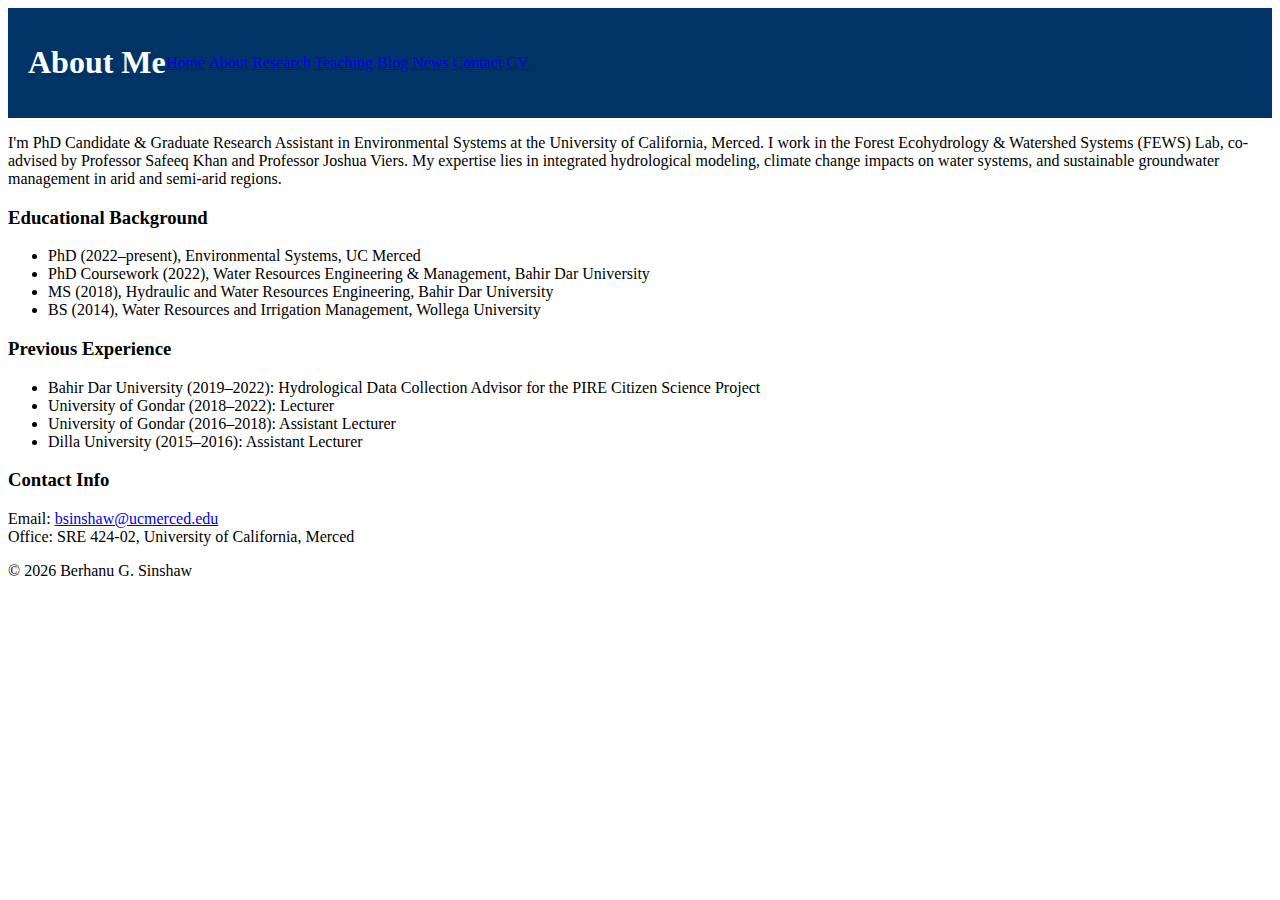
<file: about.html>
<!DOCTYPE html>
<html lang="en">
<head>
  <meta charset="UTF-8" />
  <meta name="viewport" content="width=device-width, initial-scale=1.0"/>
  <title>About – Berhanu Geremew Sinshaw</title>
  <link rel="stylesheet" href="style.css" />
</head>
<body>
  <header>
    <h1>About Me</h1>
    <nav>
      <a href="index.html">Home</a>
      <a href="about.html">About</a>
      <a href="research.html">Research</a>
      <a href="teaching.html">Teaching</a>
      <a href="blog.html">Blog</a>
      <a href="news.html">News</a>
      <a href="contact.html">Contact</a>
      <a href="CV/CV_Berhanu_Sinshaw.pdf" target="_blank">CV</a>
    </nav>
  </header>
  <main>
    <p>I'm PhD Candidate & Graduate Research Assistant in Environmental Systems at the University of California, Merced. I work in the Forest Ecohydrology & Watershed Systems (FEWS) Lab, co-advised by Professor Safeeq Khan and Professor Joshua Viers. My expertise lies in integrated hydrological modeling, climate change impacts on water systems, and sustainable groundwater management in arid and semi-arid regions.</p>

    <h3>Educational Background</h3>
    <ul>
      <li>PhD (2022–present), Environmental Systems, UC Merced</li>
      <li>PhD Coursework (2022), Water Resources Engineering & Management, Bahir Dar University</li>
      <li>MS (2018), Hydraulic and Water Resources Engineering, Bahir Dar University</li>
      <li>BS (2014), Water Resources and Irrigation Management, Wollega University</li>
    </ul>

    <h3>Previous Experience</h3>
    <ul>
      <li>Bahir Dar University (2019–2022): Hydrological Data Collection Advisor for the PIRE Citizen Science Project</li>
      <li>University of Gondar (2018–2022): Lecturer</li>
      <li>University of Gondar (2016–2018): Assistant Lecturer </li>
      <li>Dilla University (2015–2016): Assistant Lecturer</li>
    </ul>

    <h3>Contact Info</h3>
    <p>Email: <a href="mailto:bsinshaw@ucmerced.edu">bsinshaw@ucmerced.edu</a><br>
       Office: SRE 424-02, University of California, Merced</p>
  </main>
  <footer>
    <p>© 2026 Berhanu G. Sinshaw</p>
  </footer>
</body>
</html>
</file>
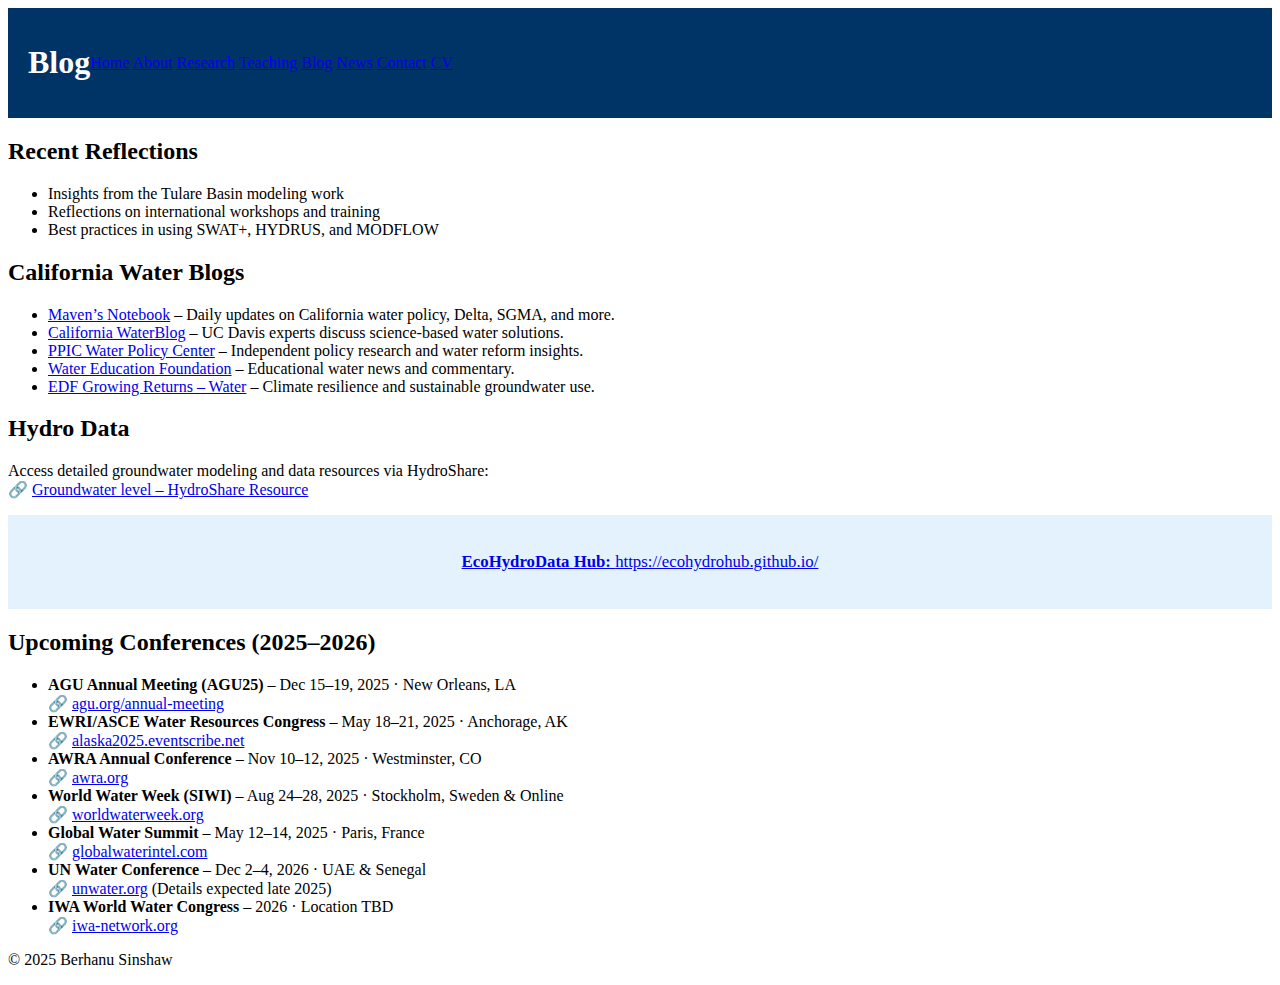
<file: blog.html>
<!DOCTYPE html>
<html lang="en">
<head>
  <meta charset="UTF-8" />
  <meta name="viewport" content="width=device-width, initial-scale=1.0"/>
  <title>Blog – Berhanu Sinshaw</title>
  <link rel="stylesheet" href="style.css" />
</head>
<body>
  <header>
    <h1>Blog</h1>
    <nav>
      <a href="index.html">Home</a>
      <a href="about.html">About</a>
      <a href="research.html">Research</a>
      <a href="teaching.html">Teaching</a>
      <a href="blog.html">Blog</a>
      <a href="news.html">News</a>
      <a href="contact.html">Contact</a>
      <a href="cv/CV_Berhanu_Sinshaw.pdf" target="_blank">CV</a>
    </nav>
  </header>

  <main>
    <section>
      <h2>Recent Reflections</h2>
      <ul>
        <li>Insights from the Tulare Basin modeling work</li>
        <li>Reflections on international workshops and training</li>
        <li>Best practices in using SWAT+, HYDRUS, and MODFLOW</li>
      </ul>
    </section>

    <section>
      <h2>California Water Blogs</h2>
      <ul>
        <li><a href="https://mavensnotebook.com/" target="_blank">Maven’s Notebook</a> – Daily updates on California water policy, Delta, SGMA, and more.</li>
        <li><a href="https://californiawaterblog.com/" target="_blank">California WaterBlog</a> – UC Davis experts discuss science-based water solutions.</li>
        <li><a href="https://www.ppic.org/blog/?topic=water-policy" target="_blank">PPIC Water Policy Center</a> – Independent policy research and water reform insights.</li>
        <li><a href="https://www.watereducation.org/blogs" target="_blank">Water Education Foundation</a> – Educational water news and commentary.</li>
        <li><a href="https://blogs.edf.org/growingreturns/category/water/" target="_blank">EDF Growing Returns – Water</a> – Climate resilience and sustainable groundwater use.</li>
      </ul>
    </section>

    <section>
      <h2>Hydro Data</h2>
      <p>
        Access detailed groundwater modeling and data resources via HydroShare:<br>
        🔗 <a href="https://www.hydroshare.org/resource/da946dee3ada4a67860d057134916553/" target="_blank">
          Groundwater level – HydroShare Resource

           <div class="hydrodata-section" style="text-align: center; padding: 20px; background-color: #e3f2fd;">
  <p style="font-size: 1.05rem;">
    <strong>EcoHydroData Hub:</strong>
    <a href="https://ecohydrohub.github.io/" target="_blank">https://ecohydrohub.github.io/</a>
  </p>
</div>
        </a>
      </p>
    </section>

   


    <section>
      <h2>Upcoming Conferences (2025–2026)</h2>
      <ul>
        <li>
          <strong>AGU Annual Meeting (AGU25)</strong> – Dec 15–19, 2025 · New Orleans, LA<br>
          🔗 <a href="https://www.agu.org/annual-meeting" target="_blank">agu.org/annual-meeting</a>
        </li>
        <li>
          <strong>EWRI/ASCE Water Resources Congress</strong> – May 18–21, 2025 · Anchorage, AK<br>
          🔗 <a href="https://alaska2025.eventscribe.net" target="_blank">alaska2025.eventscribe.net</a>
        </li>
        <li>
          <strong>AWRA Annual Conference</strong> – Nov 10–12, 2025 · Westminster, CO<br>
          🔗 <a href="https://www.awra.org" target="_blank">awra.org</a>
        </li>
        <li>
          <strong>World Water Week (SIWI)</strong> – Aug 24–28, 2025 · Stockholm, Sweden & Online<br>
          🔗 <a href="https://www.worldwaterweek.org" target="_blank">worldwaterweek.org</a>
        </li>
        <li>
          <strong>Global Water Summit</strong> – May 12–14, 2025 · Paris, France<br>
          🔗 <a href="https://www.globalwaterintel.com" target="_blank">globalwaterintel.com</a>
        </li>
        <li>
          <strong>UN Water Conference</strong> – Dec 2–4, 2026 · UAE & Senegal<br>
          🔗 <a href="https://www.unwater.org" target="_blank">unwater.org</a> (Details expected late 2025)
        </li>
        <li>
          <strong>IWA World Water Congress</strong> – 2026 · Location TBD<br>
          🔗 <a href="https://iwa-network.org" target="_blank">iwa-network.org</a>
        </li>
      </ul>
    </section>
  </main>

  <footer>
    <p>&copy; 2025 Berhanu Sinshaw</p>
  </footer>
</body>
</html>
</file>
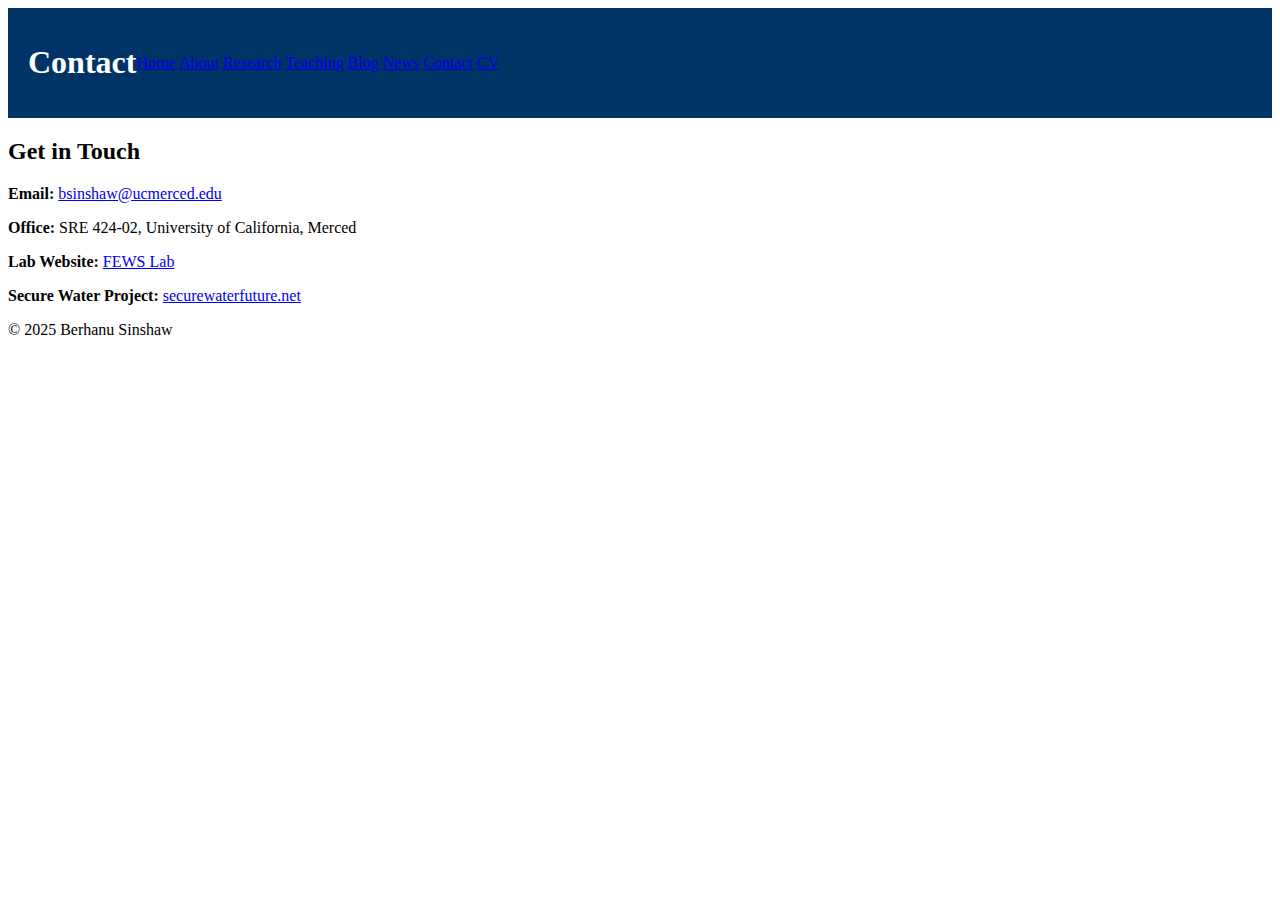
<file: contact.html>
<!DOCTYPE html>
<html lang="en">
<head>
  <meta charset="UTF-8" />
  <meta name="viewport" content="width=device-width, initial-scale=1.0"/>
  <title>Contact – Berhanu Sinshaw</title>
  <link rel="stylesheet" href="style.css" />
</head>
<body>
  <header>
    <h1>Contact</h1>
    <nav>
      <a href="index.html">Home</a>
      <a href="about.html">About</a>
      <a href="research.html">Research</a>
      <a href="teaching.html">Teaching</a>
      <a href="blog.html">Blog</a>
      <a href="news.html">News</a>
      <a href="contact.html">Contact</a>
      <a href="cv/CV_Berhanu_Sinshaw.pdf" target="_blank">CV</a>
    </nav>
  </header>
  <main>
    <h2>Get in Touch</h2>
    <p><strong>Email:</strong> <a href="mailto:bsinshaw@ucmerced.edu">bsinshaw@ucmerced.edu</a></p>
    <p><strong>Office:</strong> SRE 424-02, University of California, Merced</p>
    <p><strong>Lab Website:</strong> <a href="https://ecohydrology.ucmerced.edu/" target="_blank">FEWS Lab</a></p>
    <p><strong>Secure Water Project:</strong> <a href="https://securewaterfuture.net/" target="_blank">securewaterfuture.net</a></p>
  </main>
  <footer>
    <p>© 2025 Berhanu Sinshaw</p>
  </footer>
</body>
</html>
</file>
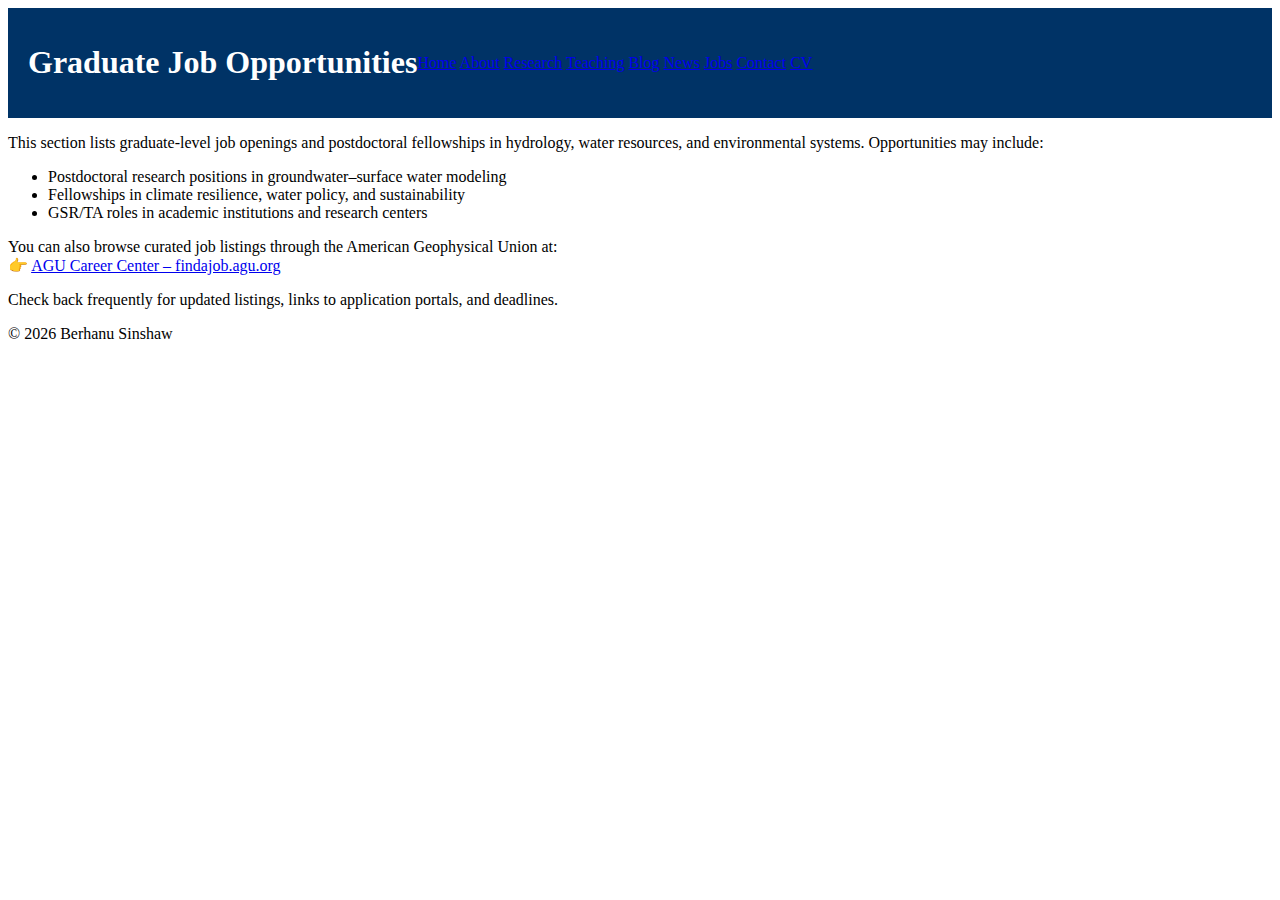
<file: jobs.html>
<!DOCTYPE html>
<html lang="en">
<head>
  <meta charset="UTF-8" />
  <meta name="viewport" content="width=device-width, initial-scale=1.0"/>
  <title>Graduate Job Opportunities – Berhanu Sinshaw</title>
  <link rel="stylesheet" href="style.css" />
</head>
<body>
  <header>
    <h1>Graduate Job Opportunities</h1>
    <nav>
      <a href="index.html">Home</a>
      <a href="about.html">About</a>
      <a href="research.html">Research</a>
      <a href="teaching.html">Teaching</a>
      <a href="blog.html">Blog</a>
      <a href="news.html">News</a>
      <a href="jobs.html">Jobs</a>
      <a href="contact.html">Contact</a>
      <a href="cv/CV_Berhanu_Sinshaw.pdf" target="_blank">CV</a>
    </nav>
  </header>
  <main>
    <p>This section lists graduate-level job openings and postdoctoral fellowships in hydrology, water resources, and environmental systems. Opportunities may include:</p>
    <ul>
      <li>Postdoctoral research positions in groundwater–surface water modeling</li>
      <li>Fellowships in climate resilience, water policy, and sustainability</li>
      <li>GSR/TA roles in academic institutions and research centers</li>
    </ul>
    <p>You can also browse curated job listings through the American Geophysical Union at:<br />
    👉 <a href="https://findajob.agu.org/jobs/" target="_blank">AGU Career Center – findajob.agu.org</a></p>
    <p>Check back frequently for updated listings, links to application portals, and deadlines.</p>
  </main>
  <footer>
    <p>© 2026 Berhanu Sinshaw</p>
  </footer>
</body>
</html>
</file>
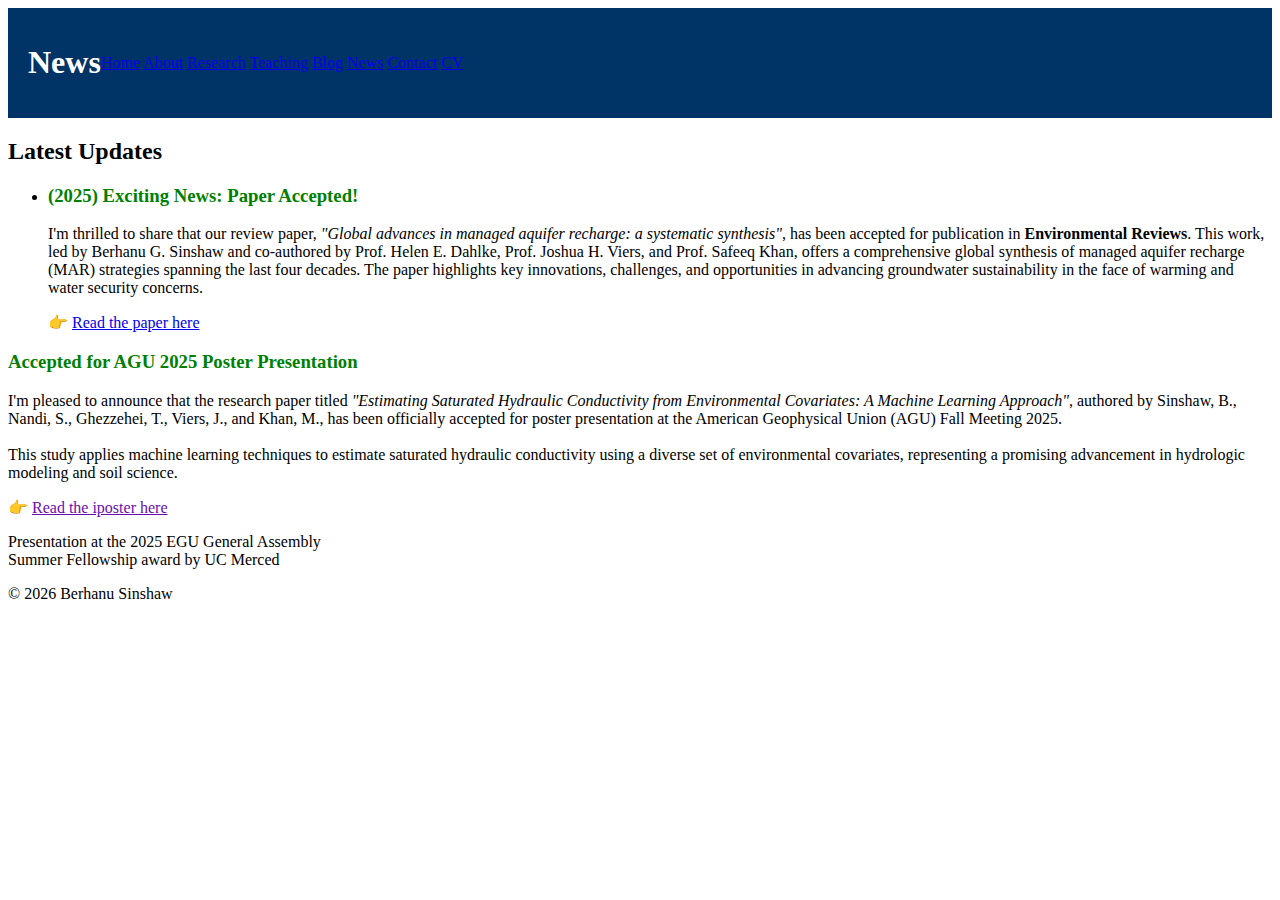
<file: news.html>
<!DOCTYPE html>
<html lang="en">
<head>
  <meta charset="UTF-8" />
  <meta name="viewport" content="width=device-width, initial-scale=1.0"/>
  <title>News – Berhanu Sinshaw</title>
  <link rel="stylesheet" href="style.css" />
</head>
<body>
  <header>
    <h1>News</h1>
    <nav>
      <a href="index.html">Home</a>
      <a href="about.html">About</a>
      <a href="research.html">Research</a>
      <a href="teaching.html">Teaching</a>
      <a href="blog.html">Blog</a>
      <a href="news.html">News</a>
      <a href="contact.html">Contact</a>
      <a href="CV/CV_Berhanu_Sinshaw.pdf" target="_blank">CV</a>
    </nav>
  </header>
  <main>
    <h2>Latest Updates</h2>
<ul>
  <li>
    <h3 style="color: green;">(2025) Exciting News: Paper Accepted!</h3>
    <p>
      I'm thrilled to share that our review paper, 
      <em>"Global advances in managed aquifer recharge: a systematic synthesis"</em>, 
      has been accepted for publication in <strong>Environmental Reviews</strong>. This work, 
      led by Berhanu G. Sinshaw and co-authored by Prof. Helen E. Dahlke, Prof. Joshua H. Viers, 
      and Prof. Safeeq Khan, offers a comprehensive global synthesis of managed aquifer recharge (MAR) 
      strategies spanning the last four decades. The paper highlights key innovations, challenges, and 
      opportunities in advancing groundwater sustainability in the face of warming and 
      water security concerns.
    </p>
    <p>
      👉 <a href="https://cdnsciencepub.com/doi/10.1139/er-2025-0195" target="_blank">
      Read the paper here</a>
    </p>


</ul>
   <li>
  <h3 style="color: green;">Accepted for AGU 2025 Poster Presentation</h3>
 I'm pleased to announce that the research paper titled 
  <em>"Estimating Saturated Hydraulic Conductivity from Environmental Covariates: A Machine Learning Approach"</em>, 
  authored by Sinshaw, B., Nandi, S., Ghezzehei, T., Viers, J., and Khan, M., has been officially accepted for 
  poster presentation at the American Geophysical Union (AGU) Fall Meeting 2025.
  <br><br>
  This study applies machine learning techniques to estimate saturated hydraulic conductivity using a diverse 
  set of environmental covariates, representing a promising advancement in hydrologic modeling and soil science.
  </p>
  <p>
  👉 <a href="https://agu25.ipostersessions.com/default.aspx?s=10-AA-EB-30-D1-8B-E8-07-C7-A0-93-8D-62-ED-CE-A0"
       style="color: #6a0dad; text-decoration: underline; font-weight: 500;"
       target="_blank">
       Read the iposter here
  </a>
</p>

</li>

     <li>Presentation at the 2025 EGU General Assembly</li>
  <li>Summer Fellowship award by UC Merced</li>
  </ul>
  </main>
  <footer>
    <p>© 2026 Berhanu Sinshaw</p>
  </footer>
</body>
</html>
</file>
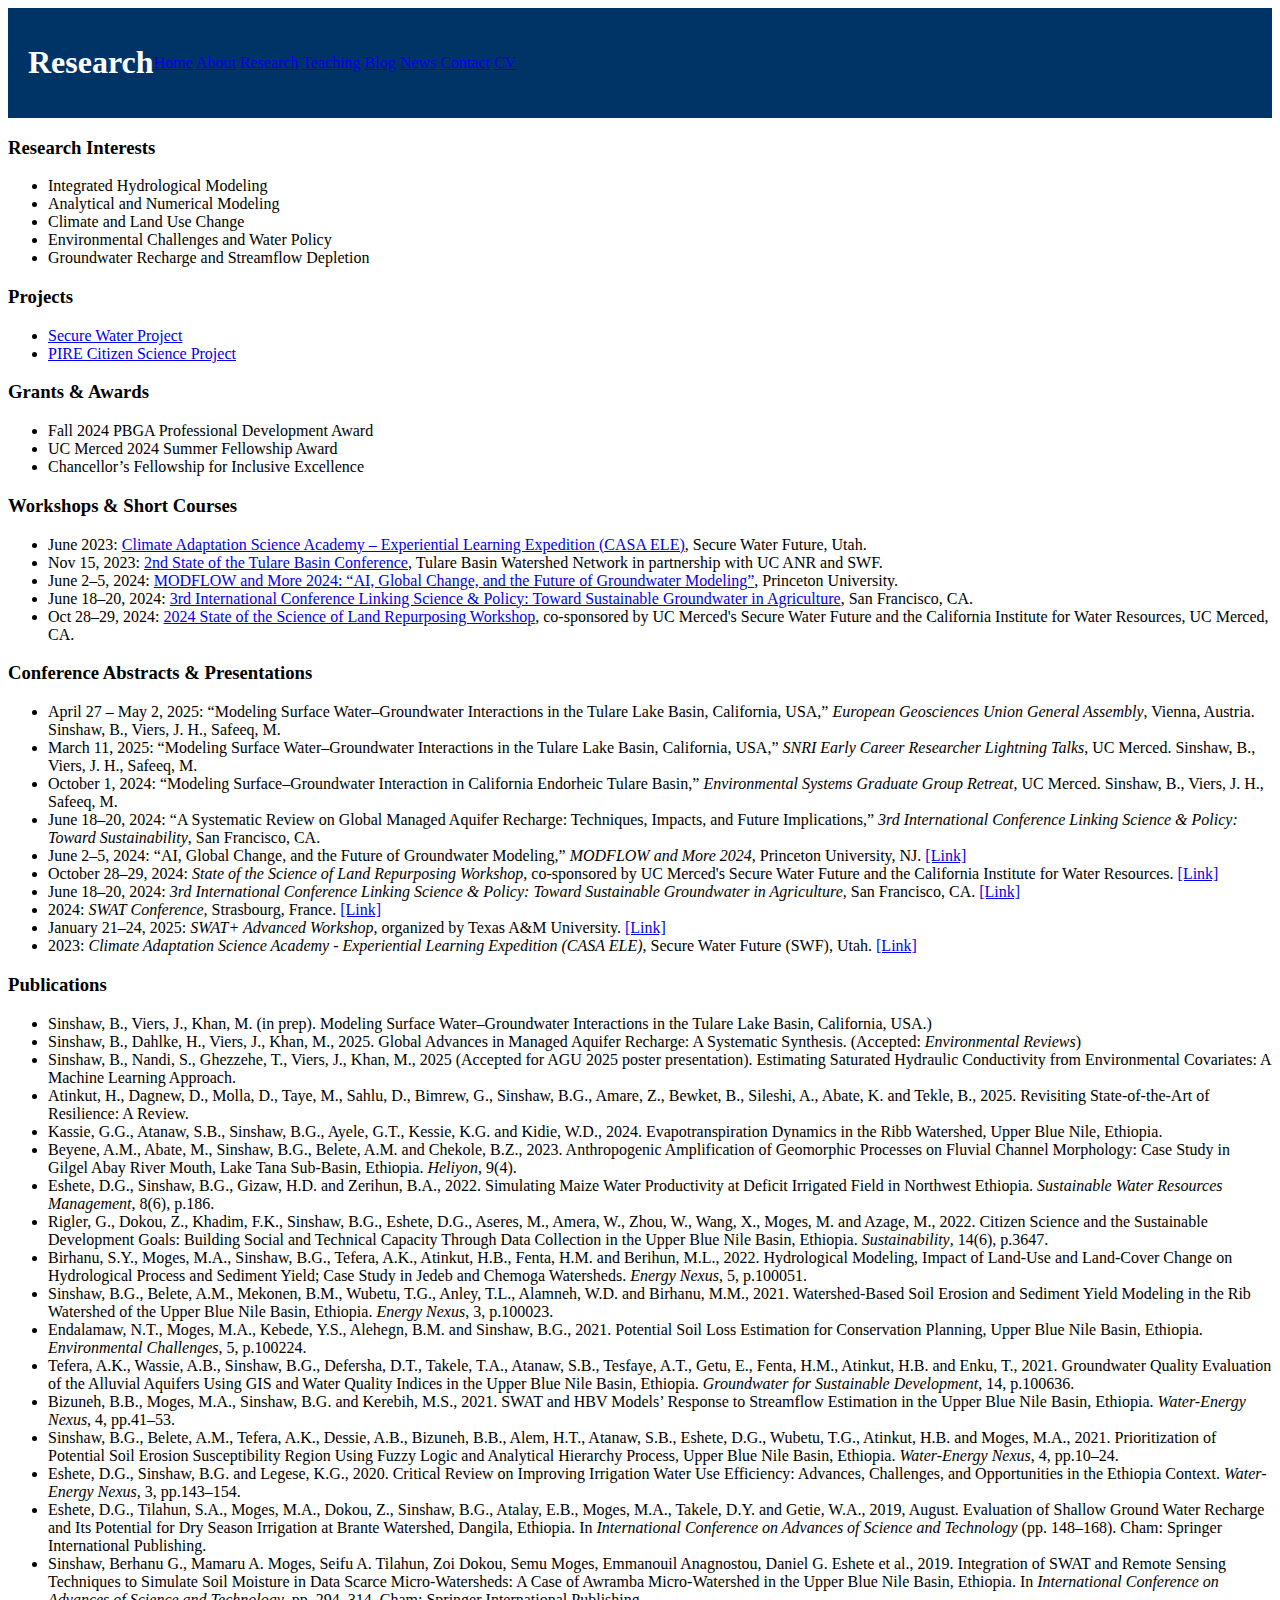
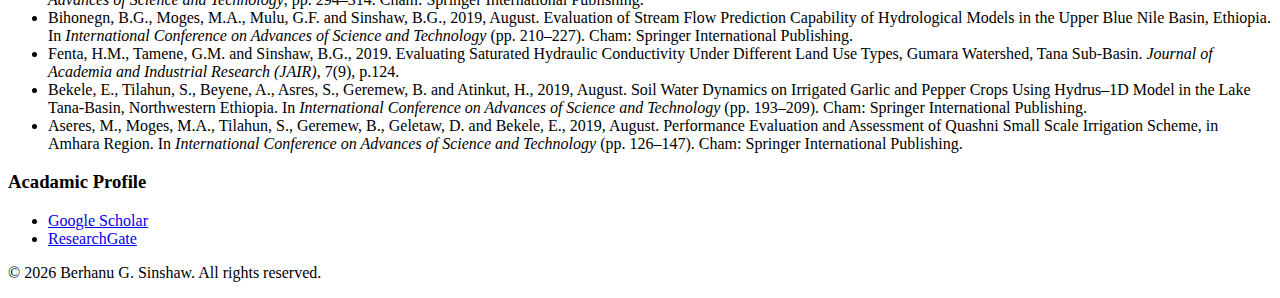
<file: research.html>
<!DOCTYPE html>
<html lang="en">
<head>
  <meta charset="UTF-8" />
  <meta name="viewport" content="width=device-width, initial-scale=1.0"/>
  <title>Research – Berhanu Sinshaw</title>
  <link rel="stylesheet" href="style.css" />
</head>
<body>
  <header>
    <h1>Research</h1>
    <nav>
      <a href="index.html">Home</a>
      <a href="about.html">About</a>
      <a href="research.html">Research</a>
      <a href="teaching.html">Teaching</a>
      <a href="blog.html">Blog</a>
      <a href="news.html">News</a>
      <a href="contact.html">Contact</a>
      <a href="CV/CV_Berhanu_Sinshaw.pdf" target="_blank">CV</a>
    </nav>
  </header>
  <main>
    <h3>Research Interests</h3>
    <ul>
      <li>Integrated Hydrological Modeling</li>
      <li>Analytical and Numerical Modeling</li>
      <li>Climate and Land Use Change</li>
      <li>Environmental Challenges and Water Policy</li>
      <li>Groundwater Recharge and Streamflow Depletion</li>
    </ul>

    <h3>Projects</h3>
    <ul>
      <li><a href="https://securewaterfuture.net/" target="_blank">Secure Water Project</a></li>
      <li><a href="https://pire.engr.uconn.edu/" target="_blank">PIRE Citizen Science Project</a></li>
    </ul>

    <h3>Grants & Awards</h3>
    <ul>
      <li>Fall 2024 PBGA Professional Development Award</li>
      <li>UC Merced 2024 Summer Fellowship Award</li>
      <li>Chancellor’s Fellowship for Inclusive Excellence</li>
    </ul>

    <h3>Workshops & Short Courses</h3>
    <ul>
      <li>June 2023: <a href="https://securewaterfuture.net/education/climate-adaptation-science-academy" target="_blank">Climate Adaptation Science Academy – Experiential Learning Expedition (CASA ELE)</a>, Secure Water Future, Utah.</li>
      <li>Nov 15, 2023: <a href="https://happeningnext.com/event/state-of-the-basin-eid4so58tg1j71" target="_blank">2nd State of the Tulare Basin Conference</a>, Tulare Basin Watershed Network in partnership with UC ANR and SWF.</li>
      <li>June 2–5, 2024: <a href="https://igwmc.princeton.edu/modflow/" target="_blank">MODFLOW and More 2024: “AI, Global Change, and the Future of Groundwater Modeling”</a>, Princeton University.</li>
      <li>June 18–20, 2024: <a href="https://ag-groundwater.org/" target="_blank">3rd International Conference Linking Science & Policy: Toward Sustainable Groundwater in Agriculture</a>, San Francisco, CA.</li>
      <li>Oct 28–29, 2024: <a href="https://sites.google.com/view/science-land-repurposing/" target="_blank">2024 State of the Science of Land Repurposing Workshop</a>, co-sponsored by UC Merced's Secure Water Future and the California Institute for Water Resources, UC Merced, CA.</li>
    </ul>

    <h3>Conference Abstracts & Presentations</h3>
<ul>
  <li>April 27 – May 2, 2025: “Modeling Surface Water–Groundwater Interactions in the Tulare Lake Basin, California, USA,” <em>European Geosciences Union General Assembly</em>, Vienna, Austria. Sinshaw, B., Viers, J. H., Safeeq, M.</li>
  <li>March 11, 2025: “Modeling Surface Water–Groundwater Interactions in the Tulare Lake Basin, California, USA,” <em>SNRI Early Career Researcher Lightning Talks</em>, UC Merced. Sinshaw, B., Viers, J. H., Safeeq, M.</li>
  <li>October 1, 2024: “Modeling Surface–Groundwater Interaction in California Endorheic Tulare Basin,” <em>Environmental Systems Graduate Group Retreat</em>, UC Merced. Sinshaw, B., Viers, J. H., Safeeq, M.</li>
  <li>June 18–20, 2024: “A Systematic Review on Global Managed Aquifer Recharge: Techniques, Impacts, and Future Implications,” <em>3rd International Conference Linking Science & Policy: Toward Sustainability</em>, San Francisco, CA.</li>
  <li>June 2–5, 2024: “AI, Global Change, and the Future of Groundwater Modeling,” <em>MODFLOW and More 2024</em>, Princeton University, NJ. <a href="https://igwmc.princeton.edu/modflow/">[Link]</a></li>
  <li>October 28–29, 2024: <em>State of the Science of Land Repurposing Workshop</em>, co-sponsored by UC Merced's Secure Water Future and the California Institute for Water Resources. <a href="https://sites.google.com/view/science-land-repurposing">[Link]</a></li>
  <li>June 18–20, 2024: <em>3rd International Conference Linking Science & Policy: Toward Sustainable Groundwater in Agriculture</em>, San Francisco, CA. <a href="https://ag-groundwater.org/">[Link]</a></li>
  <li>2024: <em>SWAT Conference</em>, Strasbourg, France. <a href="https://swatconference.tamu.edu/#/get-certificates/783">[Link]</a></li>
  <li>January 21–24, 2025: <em>SWAT+ Advanced Workshop</em>, organized by Texas A&M University. <a href="https://swat.tamu.edu/workshops/swatplus-advanced/january-2025/">[Link]</a></li>
  <li>2023: <em>Climate Adaptation Science Academy - Experiential Learning Expedition (CASA ELE)</em>, Secure Water Future (SWF), Utah. <a href="https://securewaterfuture.net/education/climate-adaptation-science-academy">[Link]</a></li>
</ul>
    
<h3>Publications</h3>
<ul>
  <li>Sinshaw, B., Viers, J., Khan, M. (in prep). Modeling Surface Water–Groundwater Interactions in the Tulare Lake Basin, California, USA.</em>)</li>

  <li>Sinshaw, B., Dahlke, H., Viers, J., Khan, M., 2025. Global Advances in Managed Aquifer Recharge: A Systematic Synthesis. (Accepted: <em>Environmental Reviews</em>)</li>

  <li>Sinshaw, B., Nandi, S., Ghezzehe, T., Viers, J., Khan, M., 2025 (Accepted for AGU 2025 poster presentation). Estimating Saturated Hydraulic Conductivity from Environmental Covariates: A Machine Learning Approach.</li>

  <li>Atinkut, H., Dagnew, D., Molla, D., Taye, M., Sahlu, D., Bimrew, G., Sinshaw, B.G., Amare, Z., Bewket, B., Sileshi, A., Abate, K. and Tekle, B., 2025. Revisiting State-of-the-Art of Resilience: A Review.</li>

  <li>Kassie, G.G., Atanaw, S.B., Sinshaw, B.G., Ayele, G.T., Kessie, K.G. and Kidie, W.D., 2024. Evapotranspiration Dynamics in the Ribb Watershed, Upper Blue Nile, Ethiopia.</li>

  <li>Beyene, A.M., Abate, M., Sinshaw, B.G., Belete, A.M. and Chekole, B.Z., 2023. Anthropogenic Amplification of Geomorphic Processes on Fluvial Channel Morphology: Case Study in Gilgel Abay River Mouth, Lake Tana Sub-Basin, Ethiopia. <em>Heliyon</em>, 9(4).</li>

  <li>Eshete, D.G., Sinshaw, B.G., Gizaw, H.D. and Zerihun, B.A., 2022. Simulating Maize Water Productivity at Deficit Irrigated Field in Northwest Ethiopia. <em>Sustainable Water Resources Management</em>, 8(6), p.186.</li>

  <li>Rigler, G., Dokou, Z., Khadim, F.K., Sinshaw, B.G., Eshete, D.G., Aseres, M., Amera, W., Zhou, W., Wang, X., Moges, M. and Azage, M., 2022. Citizen Science and the Sustainable Development Goals: Building Social and Technical Capacity Through Data Collection in the Upper Blue Nile Basin, Ethiopia. <em>Sustainability</em>, 14(6), p.3647.</li>

  <li>Birhanu, S.Y., Moges, M.A., Sinshaw, B.G., Tefera, A.K., Atinkut, H.B., Fenta, H.M. and Berihun, M.L., 2022. Hydrological Modeling, Impact of Land-Use and Land-Cover Change on Hydrological Process and Sediment Yield; Case Study in Jedeb and Chemoga Watersheds. <em>Energy Nexus</em>, 5, p.100051.</li>

  <li>Sinshaw, B.G., Belete, A.M., Mekonen, B.M., Wubetu, T.G., Anley, T.L., Alamneh, W.D. and Birhanu, M.M., 2021. Watershed-Based Soil Erosion and Sediment Yield Modeling in the Rib Watershed of the Upper Blue Nile Basin, Ethiopia. <em>Energy Nexus</em>, 3, p.100023.</li>

  <li>Endalamaw, N.T., Moges, M.A., Kebede, Y.S., Alehegn, B.M. and Sinshaw, B.G., 2021. Potential Soil Loss Estimation for Conservation Planning, Upper Blue Nile Basin, Ethiopia. <em>Environmental Challenges</em>, 5, p.100224.</li>

  <li>Tefera, A.K., Wassie, A.B., Sinshaw, B.G., Defersha, D.T., Takele, T.A., Atanaw, S.B., Tesfaye, A.T., Getu, E., Fenta, H.M., Atinkut, H.B. and Enku, T., 2021. Groundwater Quality Evaluation of the Alluvial Aquifers Using GIS and Water Quality Indices in the Upper Blue Nile Basin, Ethiopia. <em>Groundwater for Sustainable Development</em>, 14, p.100636.</li>

  <li>Bizuneh, B.B., Moges, M.A., Sinshaw, B.G. and Kerebih, M.S., 2021. SWAT and HBV Models’ Response to Streamflow Estimation in the Upper Blue Nile Basin, Ethiopia. <em>Water-Energy Nexus</em>, 4, pp.41–53.</li>

  <li>Sinshaw, B.G., Belete, A.M., Tefera, A.K., Dessie, A.B., Bizuneh, B.B., Alem, H.T., Atanaw, S.B., Eshete, D.G., Wubetu, T.G., Atinkut, H.B. and Moges, M.A., 2021. Prioritization of Potential Soil Erosion Susceptibility Region Using Fuzzy Logic and Analytical Hierarchy Process, Upper Blue Nile Basin, Ethiopia. <em>Water-Energy Nexus</em>, 4, pp.10–24.</li>

  <li>Eshete, D.G., Sinshaw, B.G. and Legese, K.G., 2020. Critical Review on Improving Irrigation Water Use Efficiency: Advances, Challenges, and Opportunities in the Ethiopia Context. <em>Water-Energy Nexus</em>, 3, pp.143–154.</li>

  <li>Eshete, D.G., Tilahun, S.A., Moges, M.A., Dokou, Z., Sinshaw, B.G., Atalay, E.B., Moges, M.A., Takele, D.Y. and Getie, W.A., 2019, August. Evaluation of Shallow Ground Water Recharge and Its Potential for Dry Season Irrigation at Brante Watershed, Dangila, Ethiopia. In <em>International Conference on Advances of Science and Technology</em> (pp. 148–168). Cham: Springer International Publishing.</li>

  <li>Sinshaw, Berhanu G., Mamaru A. Moges, Seifu A. Tilahun, Zoi Dokou, Semu Moges, Emmanouil Anagnostou, Daniel G. Eshete et al., 2019. Integration of SWAT and Remote Sensing Techniques to Simulate Soil Moisture in Data Scarce Micro-Watersheds: A Case of Awramba Micro-Watershed in the Upper Blue Nile Basin, Ethiopia. In <em>International Conference on Advances of Science and Technology</em>, pp. 294–314. Cham: Springer International Publishing.</li>

  <li>Bihonegn, B.G., Moges, M.A., Mulu, G.F. and Sinshaw, B.G., 2019, August. Evaluation of Stream Flow Prediction Capability of Hydrological Models in the Upper Blue Nile Basin, Ethiopia. In <em>International Conference on Advances of Science and Technology</em> (pp. 210–227). Cham: Springer International Publishing.</li>

  <li>Fenta, H.M., Tamene, G.M. and Sinshaw, B.G., 2019. Evaluating Saturated Hydraulic Conductivity Under Different Land Use Types, Gumara Watershed, Tana Sub-Basin. <em>Journal of Academia and Industrial Research (JAIR)</em>, 7(9), p.124.</li>

  <li>Bekele, E., Tilahun, S., Beyene, A., Asres, S., Geremew, B. and Atinkut, H., 2019, August. Soil Water Dynamics on Irrigated Garlic and Pepper Crops Using Hydrus–1D Model in the Lake Tana-Basin, Northwestern Ethiopia. In <em>International Conference on Advances of Science and Technology</em> (pp. 193–209). Cham: Springer International Publishing.</li>

  <li>Aseres, M., Moges, M.A., Tilahun, S., Geremew, B., Geletaw, D. and Bekele, E., 2019, August. Performance Evaluation and Assessment of Quashni Small Scale Irrigation Scheme, in Amhara Region. In <em>International Conference on Advances of Science and Technology</em> (pp. 126–147). Cham: Springer International Publishing.</li>
</ul>

    <h3> Acadamic Profile </h3>
    <ul>
      <li><a href="https://scholar.google.com/citations?user=3wCm8PwAAAAJ&hl=en" target="_blank">Google Scholar</a></li>
      <li><a href="https://www.researchgate.net/profile/Berhanu-Sinshaw" target="_blank">ResearchGate</a></li>
    </ul>
  </main>
  <footer>
    <p>&copy; 2026 Berhanu G. Sinshaw. All rights reserved.</p>
  </footer>
</body>
</html>
</file>
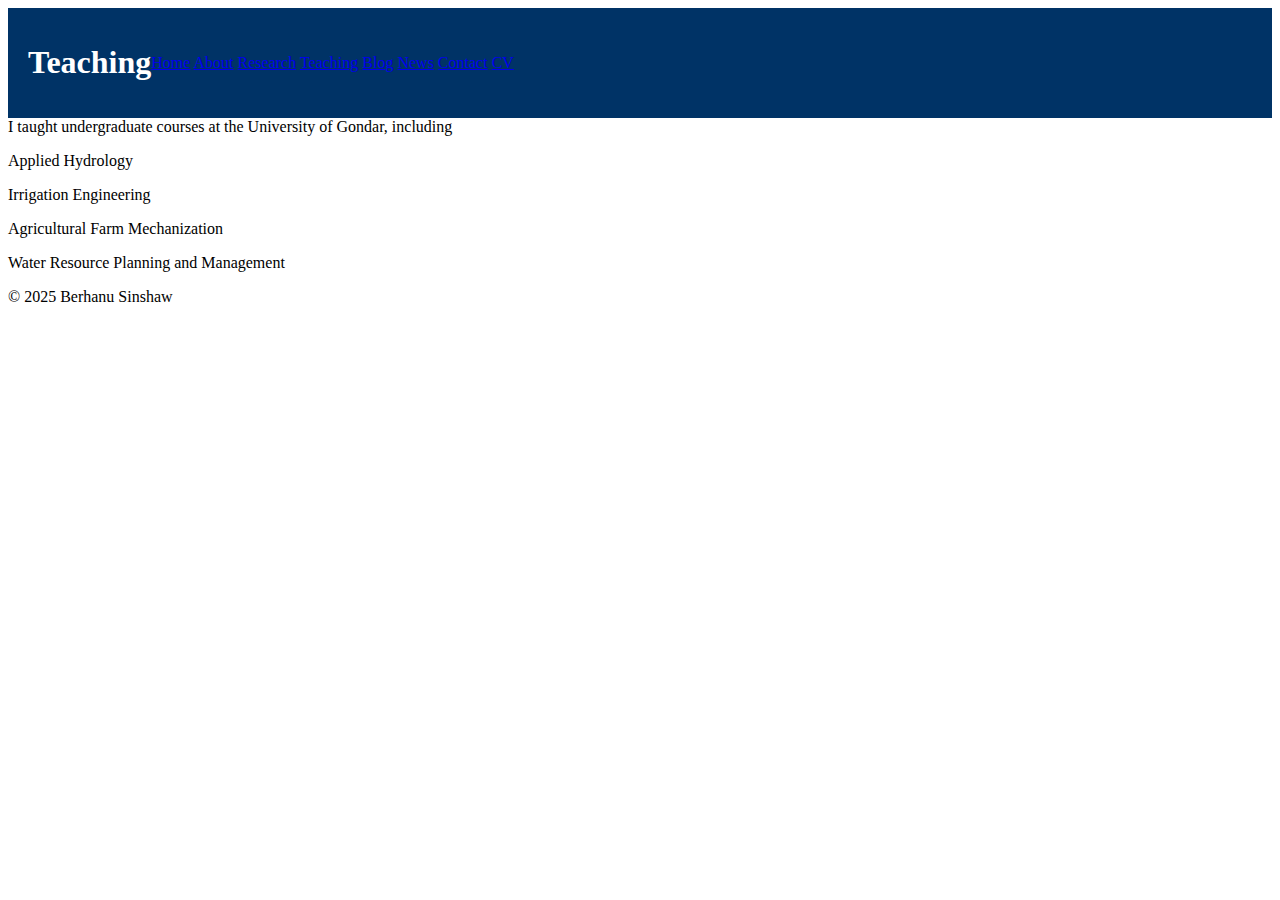
<file: teaching.html>
<!DOCTYPE html>
<html lang="en">
<head>
  <meta charset="UTF-8" />
  <meta name="viewport" content="width=device-width, initial-scale=1.0"/>
  <title>Teaching – Berhanu Sinshaw</title>
  <link rel="stylesheet" href="style.css" />
</head>
<body>
  <header>
    <h1>Teaching</h1>
    <nav>
      <a href="index.html">Home</a>
      <a href="about.html">About</a>
      <a href="research.html">Research</a>
      <a href="teaching.html">Teaching</a>
      <a href="blog.html">Blog</a>
      <a href="news.html">News</a>
      <a href="contact.html">Contact</a>
      <a href="cv/CV_Berhanu_Sinshaw.pdf" target="_blank">CV</a>
    </nav>
  </header>
 <main>
   I taught undergraduate courses at the University of Gondar, including
  <p> Applied Hydrology</p>
  <p>Irrigation Engineering</p>
  <p>Agricultural Farm Mechanization</p>
  <p>Water Resource Planning and Management</p>
</main>

  </main>
  <footer>
    <p>© 2025 Berhanu Sinshaw</p>
  </footer>
</body>
</html>
</file>
<file: style.css>
<!DOCTYPE html>
<html lang="en">
<head>
  <meta charset="UTF-8">
  <title>Berhanu Sinshaw</title>
  <style>
    body {
      margin: 0;
      font-family: Arial, sans-serif;
    }
    header {
      display: flex;
      align-items: center;
      background-color: #003366;
      color: white;
      padding: 15px 20px;
    }
    .profile-pic {
      width: 60px;
      height: 60px;
      border-radius: 50%;
      object-fit: cover;
      margin-right: 15px;
      border: 2px solid white;
    }
    .name-title {
      font-size: 1.5em;
      font-weight: bold;
    }
  </style>
</head>
<body>

<header>
  <!-- FIX the extension here to match your actual image file -->
  <img src="Berhanu_Sinshaw.png" alt="Berhanu Sinshaw" class="profile-pic">
  <div class="name-title">Berhanu Sinshaw</div>
</header>

<main>
  <p>Welcome to my academic website!</p>
</main>

</body>
</html>
</file>
